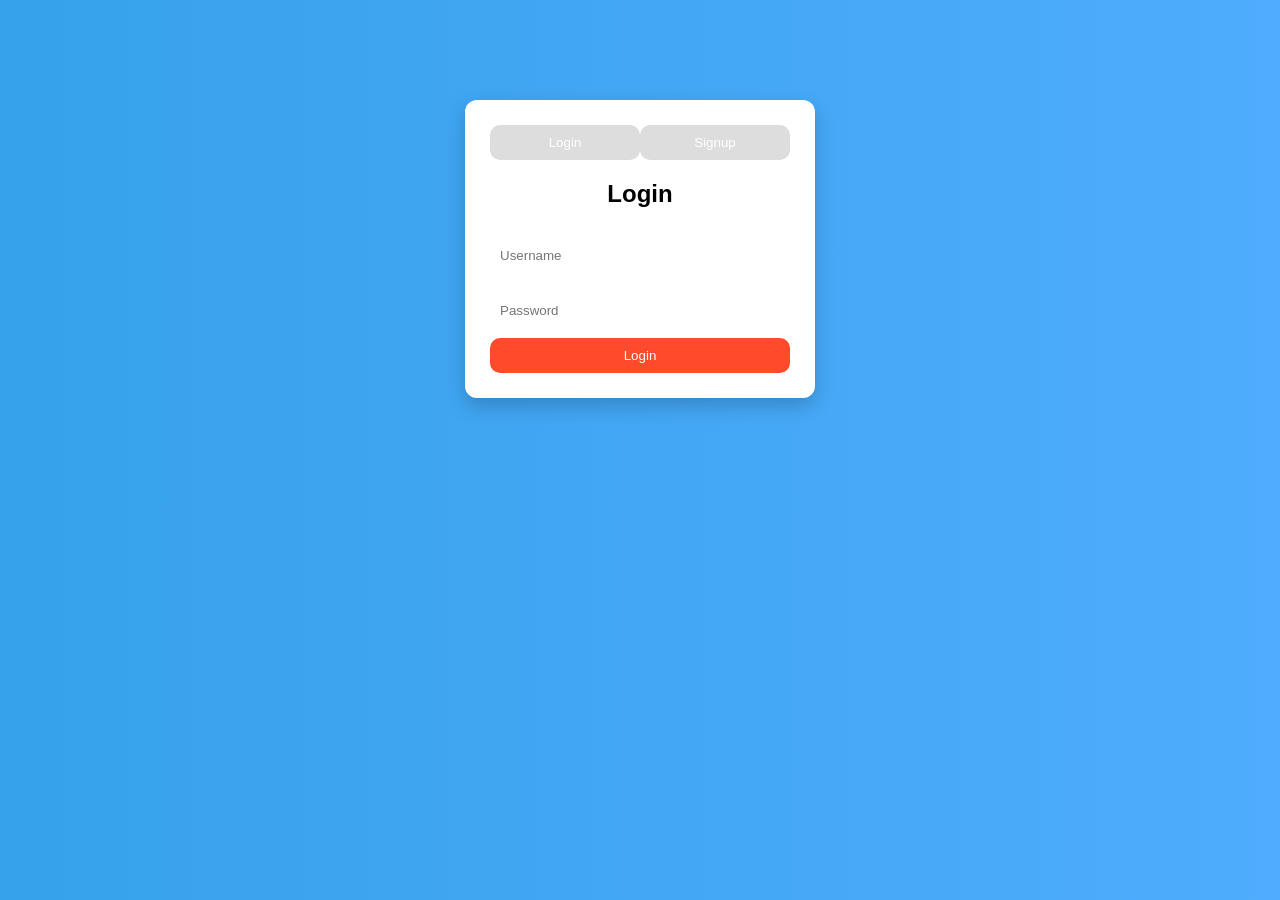
<file: login.html>
<!DOCTYPE html>
<html>
<head>
  <title>Login</title>
  <link rel="stylesheet" href="style.css">
</head>

<body class="login-body">

<div class="auth-container">

  <!-- TOP BUTTONS -->
  <div class="tabs">
    <button onclick="showLogin()">Login</button>
    <button onclick="showRegister()">Signup</button>
  </div>

  <!-- LOGIN FORM -->
  <div id="loginForm">
    <h2>Login</h2>

    <input id="user" placeholder="Username">
    <input id="pass" type="password" placeholder="Password">

    <button onclick="login()">Login</button>
  </div>

  <!-- REGISTER FORM -->
  <div id="registerForm" style="display:none;">
    <h2>Signup</h2>

    <input id="regUser" placeholder="New Username">
    <input id="regPass" type="password" placeholder="New Password">

    <button onclick="register()">Register</button>
  </div>

</div>

<script>

function showLogin(){
  document.getElementById("loginForm").style.display = "block";
  document.getElementById("registerForm").style.display = "none";
}

function showRegister(){
  document.getElementById("loginForm").style.display = "none";
  document.getElementById("registerForm").style.display = "block";
}

function login(){
  let u = document.getElementById("user").value;
  let p = document.getElementById("pass").value;

  let savedUser = localStorage.getItem("username");
  let savedPass = localStorage.getItem("password");

  if(u === savedUser && p === savedPass){
    localStorage.setItem("login", "true");
    window.location.href = "index.html";
  } else {
    alert("Wrong credentials");
  }
}

function register(){
  let u = document.getElementById("regUser").value;
  let p = document.getElementById("regPass").value;

  if(!u || !p){
    alert("Fill all fields");
    return;
  }

  localStorage.setItem("username", u);
  localStorage.setItem("password", p);

  alert("Registered successfully!");

  showLogin(); // auto switch to login
}

</script>

</body>
</html>
</file>
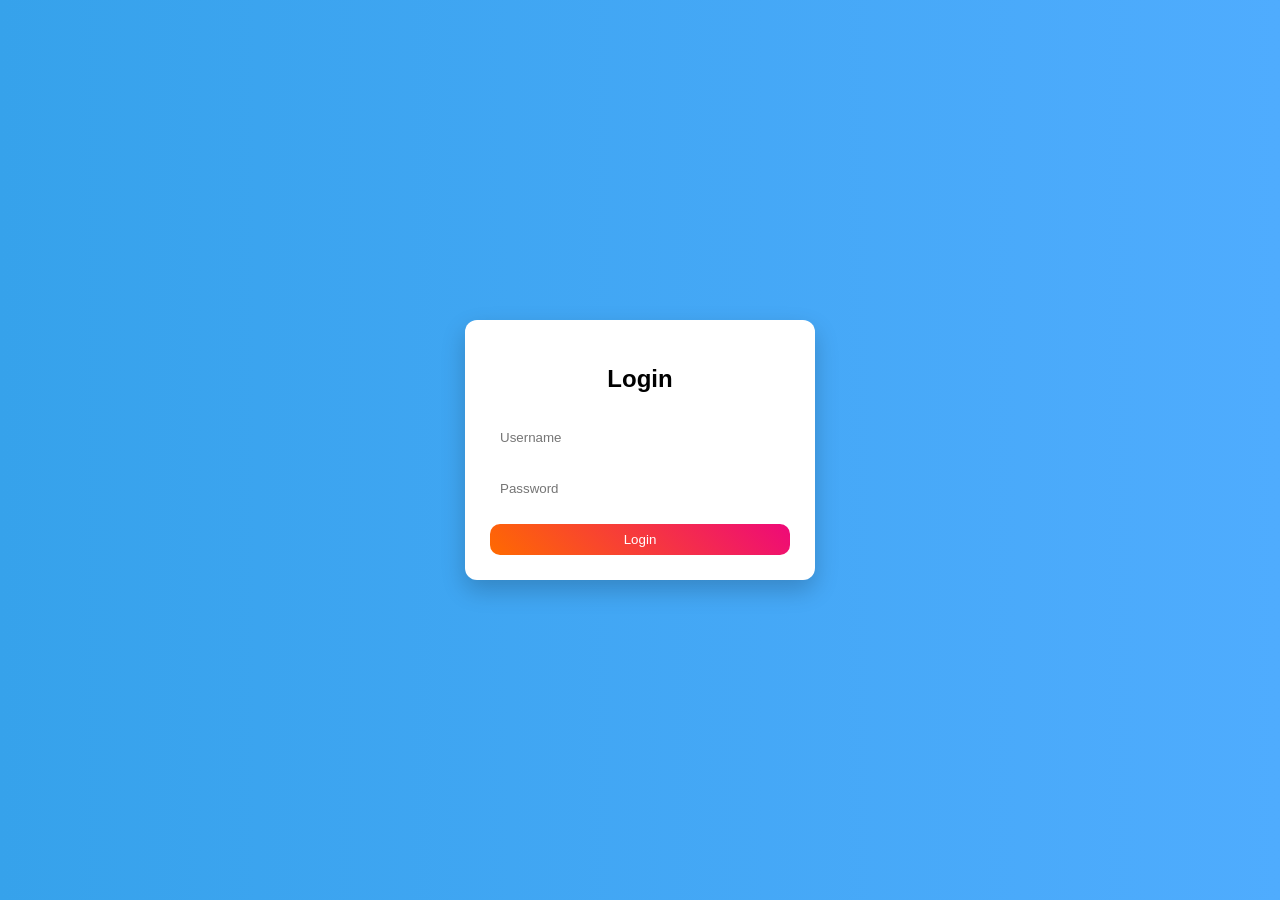
<file: Expense_tracker/login.html>
<!DOCTYPE html>
<html>
<head>
  <title>Login</title>
  <link rel="stylesheet" href="style.css">
</head>

<body class="login-body">

<div class="login-box">
  <h2>Login</h2>

  <input id="user" placeholder="Username">
  <input id="pass" type="password" placeholder="Password">

  <button onclick="login()">Login</button>
</div>

<script>
function login(){
  let u = document.getElementById("user").value;
  let p = document.getElementById("pass").value;

  if(u === "admin" && p === "1234"){
    localStorage.setItem("login","true");
    window.location.href = "index.html";
  } else {
    alert("Wrong credentials");
  }
}
</script>

</body>
</html>
</file>
<file: style.css>
body {
  margin: 0;
  font-family: Arial;
  background: linear-gradient(to right, #36a2eb, #4facfe);
}

/* LAYOUT */
.container {
  display: flex;
}

/* SIDEBAR */
.sidebar {
  width: 200px;
  background: #111;
  color: white;
  height: 100vh;
  padding: 20px;
}

.sidebar button {
  width: 100%;
  margin-top: 10px;
  padding: 10px;
}

/* MAIN */
.main {
  flex: 1;
  padding: 20px;
}

/* TOP CARDS */
.top {
  display: flex;
  gap: 10px;
  margin-bottom: 20px;
}

.card {
  background: white;
  padding: 15px;
  border-radius: 10px;
  flex: 1;
  text-align: center;
}

/* GRID */
.grid {
  display: grid;
  grid-template-columns: repeat(3, 1fr);
  gap: 15px;
}

/* BOX */
.box {
  background: white;
  padding: 15px;
  border-radius: 12px;
}

/* INPUT */
input, select {
  width: 100%;
  padding: 8px;
  margin: 5px 0;
}

/* BUTTON */
button {
  background: #36a2eb;
  color: white;
  border: none;
  padding: 10px;
  cursor: pointer;
}

/* CHARTS */
.charts-center {
  display: grid;
  grid-template-columns: repeat(3, 1fr);
  gap: 15px;
  margin-top: 20px;
}

.chart-card {
  background: white;
  padding: 15px;
  border-radius: 12px;
}

/* BOTTOM */
.bottom-row {
  display: grid;
  grid-template-columns: 1fr 1fr;
  gap: 15px;
  margin-top: 20px;
}

/* CANVAS */
canvas {
  width: 100% !important;
  height: 300px !important;
}

/* DARK MODE */
.dark {
  background: #121212;
  color: white;
}

.dark .box,
.dark .card,
.dark .chart-card {
  background: #1e1e1e;
  color: white;
}

.dark input,
.dark select {
  background: #2a2a2a;
  color: white;
  border: 1px solid #444;
}

.dark .sidebar {
  background: #000;
}
/* LOGIN FIX */
.login-body {
  display: flex;
  justify-content: center;
  align-items: center;
  height: 100vh;
  background: linear-gradient(to right, #36a2eb, #4facfe);
}

.login-box {
  background: white;
  padding: 25px;
  border-radius: 12px;
  width: 300px;
  max-width: 90%;
  text-align: center;
  box-shadow: 0 10px 25px rgba(0,0,0,0.2);
}

.login-box input {
  width: 100%;
  padding: 10px;
  margin: 8px 0;
}

.login-box button {
  width: 100%;
  margin-top: 10px;
}
/* MENU DROPDOWN */
.menu {
  position: relative;
}

.menu button {
  width: 100%;
}

.dropdown {
  display: none;
  flex-direction: column;
  margin-top: 10px;
}

.dropdown button {
  margin-top: 5px;
}

.dropdown.show {
  display: flex;
}
button {
  transition: 0.2s;
}

button:hover {
  transform: scale(1.05);
}

.card {
  transition: 0.3s;
}

.card:hover {
  transform: translateY(-5px);
}
/* 🔥 UI GLOW UP START */

/* Background */
body {
  background: linear-gradient(135deg, #00c6ff, #0072ff);
  font-family: 'Poppins', sans-serif;
}

/* Cards (boxes) */
.box {
  background: rgba(255, 255, 255, 0.2);
  backdrop-filter: blur(10px);
  border-radius: 15px;
  padding: 15px;
  box-shadow: 0 8px 20px rgba(0,0,0,0.2);
  transition: 0.3s;
}

/* Hover effect */
.box:hover {
  transform: scale(1.03);
}

/* Buttons */
button {
  background: linear-gradient(45deg, #ff6a00, #ee0979);
  border: none;
  color: white;
  padding: 8px 15px;
  border-radius: 10px;
  cursor: pointer;
}

/* Input fields */
input, select {
  width: 100%;
  padding: 8px;
  border-radius: 8px;
  border: none;
  margin: 5px 0;
}

/* Chart box */
canvas {
  background: white;
  border-radius: 10px;
  padding: 10px;
}
/* 🔥 SIDEBAR UPGRADE */

.sidebar {
  background: linear-gradient(180deg, #141e30, #243b55);
  color: white;
  border-radius: 10px;
  padding: 15px;
  transition: 0.3s;
}

/* Sidebar buttons */
.sidebar button {
  width: 100%;
  margin: 8px 0;
  padding: 10px;
  border-radius: 8px;
  background: rgba(255,255,255,0.1);
  color: white;
  border: none;
  transition: 0.3s;
}

/* Hover effect */
.sidebar button:hover {
  background: #00c6ff;
  transform: translateX(5px);
}

/* Sidebar title */
.sidebar h2 {
  text-align: center;
  margin-bottom: 15px;
}
.login-body {
  margin: 0;
  height: 100vh;
  background: linear-gradient(to right, #36a2eb, #4facfe);
  display: flex;
  justify-content: center;
  align-items: center;
}

.main-container {
  display: flex;
  gap: 40px;
}

.login-box, .register-box {
  background: white;
  padding: 25px;
  width: 280px;
  border-radius: 12px;
  box-shadow: 0 8px 20px rgba(0,0,0,0.2);
  text-align: center;
}

input {
  width: 100%;
  padding: 10px;
  margin: 10px 0;
}

button {
  width: 100%;
  padding: 10px;
  background: #ff4b2b;
  color: white;
  border: none;
}
.auth-container {
  width: 300px;
  margin: auto;
  margin-top: 100px;
  background: white;
  padding: 25px;
  border-radius: 12px;
  box-shadow: 0 8px 20px rgba(0,0,0,0.2);
  text-align: center;
}

.tabs {
  display: flex;
  margin-bottom: 20px;
}

.tabs button {
  flex: 1;
  padding: 10px;
  border: none;
  background: #ddd;
  cursor: pointer;
}

.tabs button:hover {
  background: #bbb;
}
</file>
<file: Expense_tracker/style.css>
body {
  margin: 0;
  font-family: Arial;
  background: linear-gradient(to right, #36a2eb, #4facfe);
}

/* LAYOUT */
.container {
  display: flex;
}

/* SIDEBAR */
.sidebar {
  width: 200px;
  background: #111;
  color: white;
  height: 100vh;
  padding: 20px;
}

.sidebar button {
  width: 100%;
  margin-top: 10px;
  padding: 10px;
}

/* MAIN */
.main {
  flex: 1;
  padding: 20px;
}

/* TOP CARDS */
.top {
  display: flex;
  gap: 10px;
  margin-bottom: 20px;
}

.card {
  background: white;
  padding: 15px;
  border-radius: 10px;
  flex: 1;
  text-align: center;
}

/* GRID */
.grid {
  display: grid;
  grid-template-columns: repeat(3, 1fr);
  gap: 15px;
}

/* BOX */
.box {
  background: white;
  padding: 15px;
  border-radius: 12px;
}

/* INPUT */
input, select {
  width: 100%;
  padding: 8px;
  margin: 5px 0;
}

/* BUTTON */
button {
  background: #36a2eb;
  color: white;
  border: none;
  padding: 10px;
  cursor: pointer;
}

/* CHARTS */
.charts-center {
  display: grid;
  grid-template-columns: repeat(3, 1fr);
  gap: 15px;
  margin-top: 20px;
}

.chart-card {
  background: white;
  padding: 15px;
  border-radius: 12px;
}

/* BOTTOM */
.bottom-row {
  display: grid;
  grid-template-columns: 1fr 1fr;
  gap: 15px;
  margin-top: 20px;
}

/* CANVAS */
canvas {
  width: 100% !important;
  height: 300px !important;
}

/* DARK MODE */
.dark {
  background: #121212;
  color: white;
}

.dark .box,
.dark .card,
.dark .chart-card {
  background: #1e1e1e;
  color: white;
}

.dark input,
.dark select {
  background: #2a2a2a;
  color: white;
  border: 1px solid #444;
}

.dark .sidebar {
  background: #000;
}
/* LOGIN FIX */
.login-body {
  display: flex;
  justify-content: center;
  align-items: center;
  height: 100vh;
  background: linear-gradient(to right, #36a2eb, #4facfe);
}

.login-box {
  background: white;
  padding: 25px;
  border-radius: 12px;
  width: 300px;
  max-width: 90%;
  text-align: center;
  box-shadow: 0 10px 25px rgba(0,0,0,0.2);
}

.login-box input {
  width: 100%;
  padding: 10px;
  margin: 8px 0;
}

.login-box button {
  width: 100%;
  margin-top: 10px;
}
/* MENU DROPDOWN */
.menu {
  position: relative;
}

.menu button {
  width: 100%;
}

.dropdown {
  display: none;
  flex-direction: column;
  margin-top: 10px;
}

.dropdown button {
  margin-top: 5px;
}

.dropdown.show {
  display: flex;
}
button {
  transition: 0.2s;
}

button:hover {
  transform: scale(1.05);
}

.card {
  transition: 0.3s;
}

.card:hover {
  transform: translateY(-5px);
}
/* 🔥 UI GLOW UP START */

/* Background */
body {
  background: linear-gradient(135deg, #00c6ff, #0072ff);
  font-family: 'Poppins', sans-serif;
}

/* Cards (boxes) */
.box {
  background: rgba(255, 255, 255, 0.2);
  backdrop-filter: blur(10px);
  border-radius: 15px;
  padding: 15px;
  box-shadow: 0 8px 20px rgba(0,0,0,0.2);
  transition: 0.3s;
}

/* Hover effect */
.box:hover {
  transform: scale(1.03);
}

/* Buttons */
button {
  background: linear-gradient(45deg, #ff6a00, #ee0979);
  border: none;
  color: white;
  padding: 8px 15px;
  border-radius: 10px;
  cursor: pointer;
}

/* Input fields */
input, select {
  width: 100%;
  padding: 8px;
  border-radius: 8px;
  border: none;
  margin: 5px 0;
}

/* Chart box */
canvas {
  background: white;
  border-radius: 10px;
  padding: 10px;
}
/* 🔥 SIDEBAR UPGRADE */

.sidebar {
  background: linear-gradient(180deg, #141e30, #243b55);
  color: white;
  border-radius: 10px;
  padding: 15px;
  transition: 0.3s;
}

/* Sidebar buttons */
.sidebar button {
  width: 100%;
  margin: 8px 0;
  padding: 10px;
  border-radius: 8px;
  background: rgba(255,255,255,0.1);
  color: white;
  border: none;
  transition: 0.3s;
}

/* Hover effect */
.sidebar button:hover {
  background: #00c6ff;
  transform: translateX(5px);
}

/* Sidebar title */
.sidebar h2 {
  text-align: center;
  margin-bottom: 15px;
}
</file>
